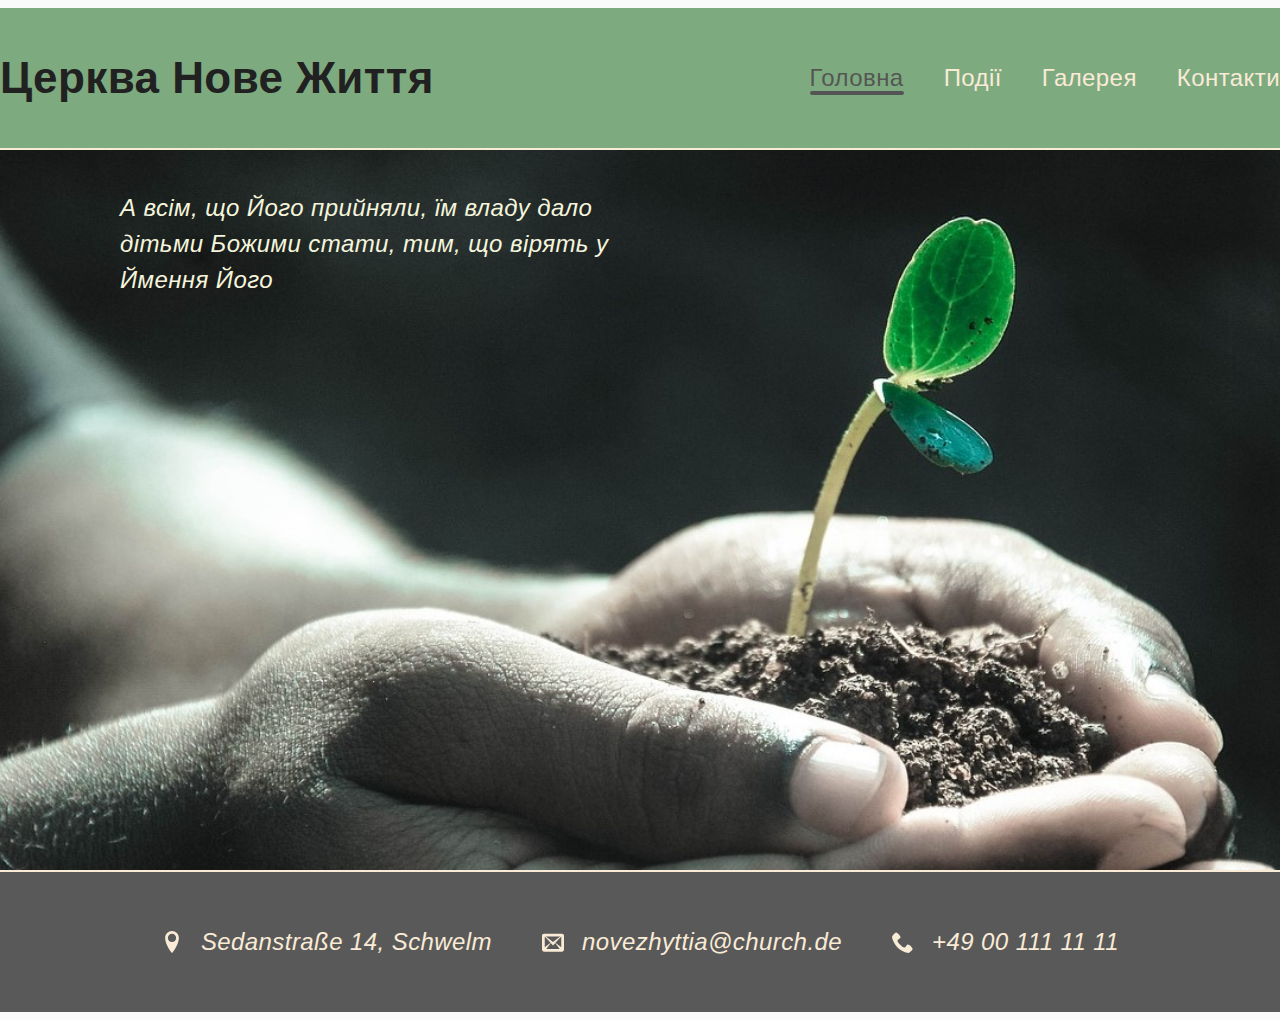
<file: index.html>
<!-- @format -->

<!DOCTYPE html>
<html lang="uk">
  <head>
    <meta charset="UTF-8" />
    <meta http-equiv="X-UA-Compatible" content="IE=edge" />
    <meta name="viewport" content="width=device-width, initial-scale=1.0" />
    <title>Головна</title>
    <link
      rel="stylesheet"
      href="https://cdnjs.cloudflare.com/ajax/libs/modern-normalize/1.1.0/modern-normalize.min.css"
      integrity="sha512-wpPYUAdjBVSE4KJnH1VR1HeZfpl1ub8YT/NKx4PuQ5NmX2tKuGu6U/JRp5y+Y8XG2tV+wKQpNHVUX03MfMFn9Q=="
      crossorigin="anonymous"
      referrerpolicy="no-referrer"
    />
    <link rel="stylesheet" href="./css/main.min.css" />
  </head>
  <body>
    <!-- HEADER SECTION -->

    <header class="header">
      <h1 class="header-title">Церква Нове Життя</h1>
      <ul class="nav">
        <li class="nav-item">
          <nav><a class="nav-link current-page" href="./index.html">Головна</a></nav>
        </li>
        <li class="nav-item">
          <nav><a class="nav-link" href="./events.html">Події</a></nav>
        </li>
        <li class="nav-item">
          <nav><a class="nav-link" href="./gallery.html">Галерея</a></nav>
        </li>
        <li class="nav-item">
          <nav><a class="nav-link" href="./contacts.html">Контакти</a></nav>
        </li>
      </ul>
    </header>

    <!-- MAIN SECTION -->

    <main class="main">
      <section class="hero">
        <!-- <h1 class="hero-title">Home</h1> -->
        <div class="hero-text-box">
          <p class="hero-text">
            А всім, що Його прийняли, їм владу дало дітьми Божими стати, тим, що вірять у Ймення
            Його
          </p>
        </div>
      </section>
    </main>

    <!-- FOOTER SECTION -->

    <footer class="footer">
      <address class="address">
        <ul class="address__list">
          <li class="address__list-item">
            <a
              href="https://maps.app.goo.gl/5pX97ynEqeXxmT257"
              target="_blank"
              rel="noreferrer noopener"
              class="address__link"
              ><svg class="contacts__icon" width="15" height="17">
                <use href="./images/symbol-defs.svg#icon-location"></use></svg
              >Sedanstraße 14, Schwelm</a
            >
          </li>
          <li class="address__list-item">
            <a href="mailto:info@example.com" class="footer__link">
              <svg class="contacts__icon" width="15" height="17">
                <use href="./images/symbol-defs.svg#icon-envelop"></use></svg
              >novezhyttia@church.de</a
            >
          </li>
          <li class="address__list-item footer__tel">
            <a href="tel:+49001111111" class="footer__link"
              ><svg class="contacts__icon" width="14" height="18">
                <use href="./images/symbol-defs.svg#icon-phone"></use></svg
              >+49 00 111 11 11</a
            >
          </li>
        </ul>
      </address>
    </footer>
  </body>
</html>
</file>
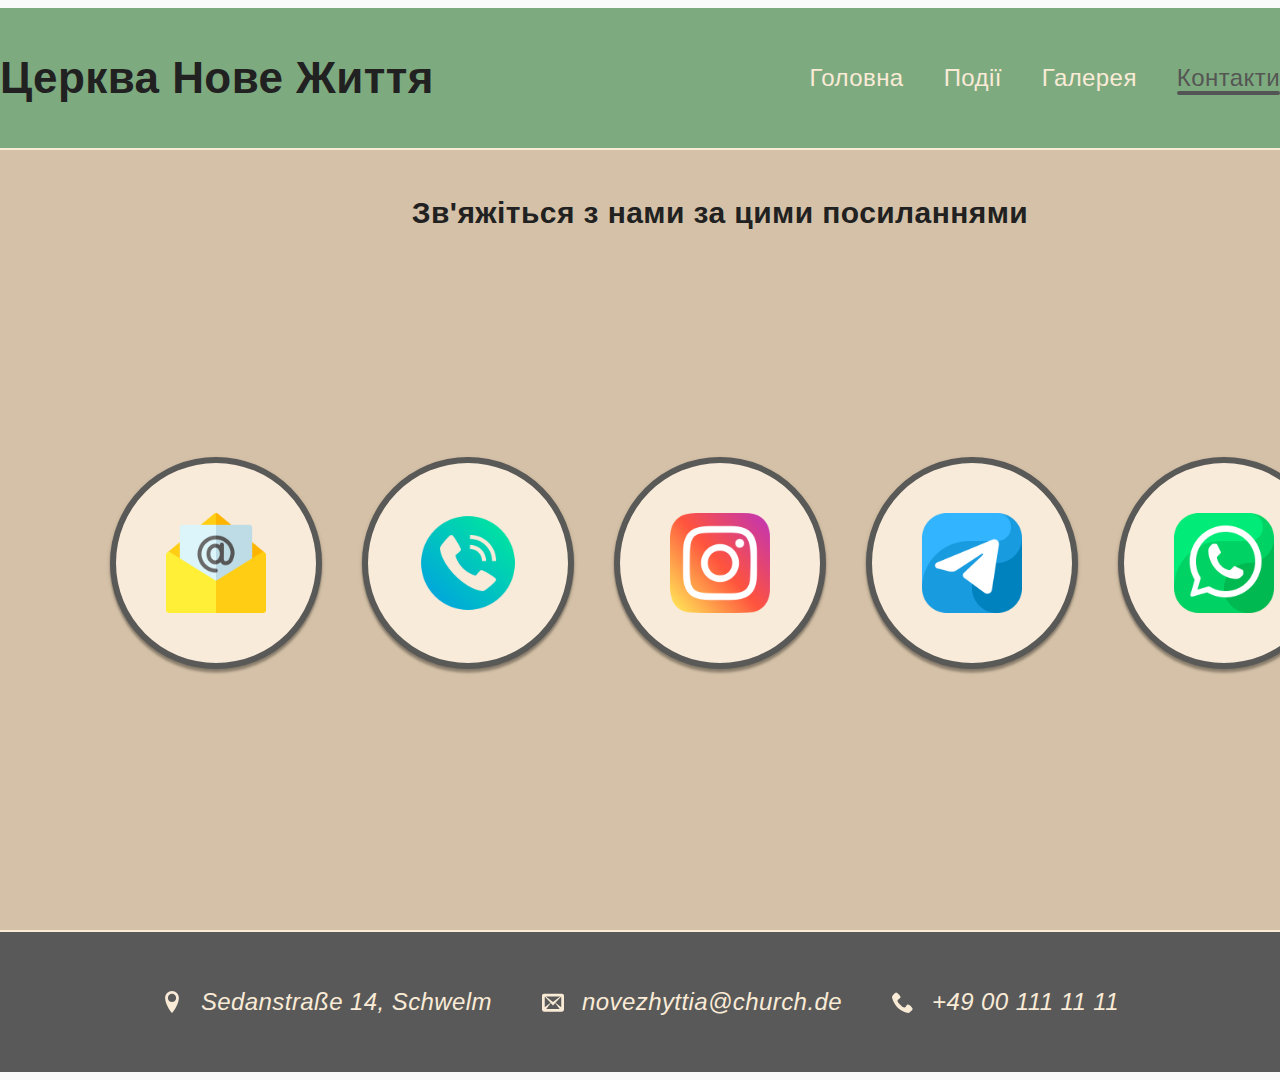
<file: contacts.html>
<!-- @format -->

<!DOCTYPE html>
<html lang="uk">
  <head>
    <meta charset="UTF-8" />
    <meta http-equiv="X-UA-Compatible" content="IE=edge" />
    <meta name="viewport" content="width=device-width, initial-scale=1.0" />
    <title>Contacts</title>
    <link
      rel="stylesheet"
      href="https://cdnjs.cloudflare.com/ajax/libs/modern-normalize/1.1.0/modern-normalize.min.css"
      integrity="sha512-wpPYUAdjBVSE4KJnH1VR1HeZfpl1ub8YT/NKx4PuQ5NmX2tKuGu6U/JRp5y+Y8XG2tV+wKQpNHVUX03MfMFn9Q=="
      crossorigin="anonymous"
      referrerpolicy="no-referrer"
    />
    <link rel="stylesheet" href="./css/main.min.css" />
  </head>
  <body>
    <!-- HEADER SECTION -->

    <header class="header">
      <h1 class="header-title">Церква Нове Життя</h1>
      <ul class="nav">
        <li class="nav-item">
          <nav><a class="nav-link" href="./index.html">Головна</a></nav>
        </li>
        <li class="nav-item">
          <nav><a class="nav-link" href="./events.html">Події</a></nav>
        </li>
        <li class="nav-item">
          <nav><a class="nav-link" href="./gallery.html">Галерея</a></nav>
        </li>
        <li class="nav-item">
          <nav><a class="nav-link current-page" href="./contacts.html">Контакти</a></nav>
        </li>
      </ul>
    </header>

    <!-- MAIN SECTION -->

    <main class="main">
      <section class="contacts">
        <h1 class="contacts-title">Зв'яжіться з нами за цими посиланнями</h1>
        <ul class="contacts-list">
          <li class="contacts-item">
            <div class="contacts-item-box">
              <a href="mailto:info@example.com" class="contacts-link"
                ><img src="./images/contacts-images/email.png" alt="email"
              /></a>
            </div>
          </li>
          <li class="contacts-item">
            <div class="contacts-item-box">
              <a href="tel:+49001111111" class="contacts-link"
                ><img src="./images/contacts-images/telephone-call.png" alt="telephone"
              /></a>
            </div>
          </li>
          <li class="contacts-item">
            <div class="contacts-item-box">
              <a href="" class="contacts-link"
                ><img src="./images/contacts-images/instagram.png" alt="instagram icon"
              /></a>
            </div>
          </li>
          <li class="contacts-item">
            <div class="contacts-item-box">
              <a href="" class="contacts-link"
                ><img src="./images/contacts-images/telegram.png" alt="telegram icon"
              /></a>
            </div>
          </li>
          <li class="contacts-item">
            <div class="contacts-item-box">
              <a href="" class="contacts-link"
                ><img src="./images/contacts-images/whatsapp.png" alt="whatsApp icon"
              /></a>
            </div>
          </li>
        </ul>
      </section>
    </main>

    <!-- FOOTER SECTION -->

    <footer class="footer">
      <address class="address">
        <ul class="address__list">
          <li class="address__list-item">
            <a
              href="https://maps.app.goo.gl/5pX97ynEqeXxmT257"
              target="_blank"
              rel="noreferrer noopener"
              class="address__link"
              ><svg class="contacts__icon" width="15" height="17">
                <use href="./images/symbol-defs.svg#icon-location"></use></svg
              >Sedanstraße 14, Schwelm</a
            >
          </li>
          <li class="address__list-item">
            <a href="mailto:info@example.com" class="footer__link">
              <svg class="contacts__icon" width="15" height="17">
                <use href="./images/symbol-defs.svg#icon-envelop"></use></svg
              >novezhyttia@church.de</a
            >
          </li>
          <li class="address__list-item footer__tel">
            <a href="tel:+49001111111" class="footer__link"
              ><svg class="contacts__icon" width="14" height="18">
                <use href="./images/symbol-defs.svg#icon-phone"></use></svg
              >+49 00 111 11 11</a
            >
          </li>
        </ul>
      </address>
    </footer>
  </body>
</html>
</file>
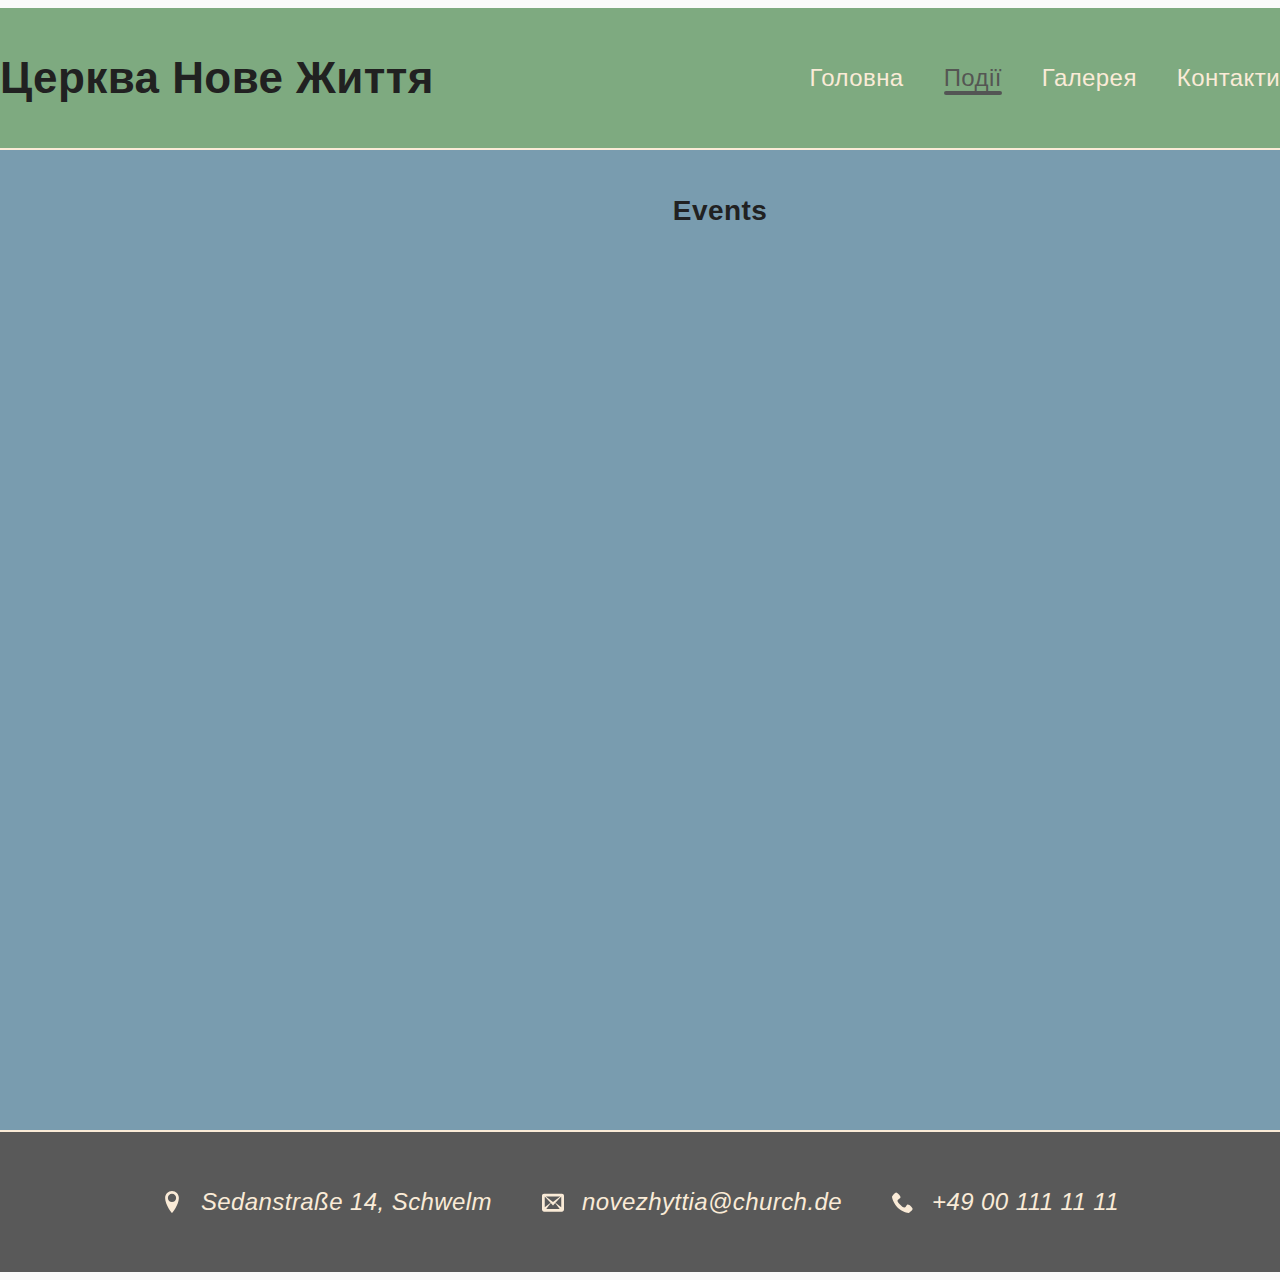
<file: events.html>
<!-- @format -->

<!DOCTYPE html>
<html lang="uk">
  <head>
    <meta charset="UTF-8" />
    <meta http-equiv="X-UA-Compatible" content="IE=edge" />
    <meta name="viewport" content="width=device-width, initial-scale=1.0" />
    <title>Events</title>
    <link
      rel="stylesheet"
      href="https://cdnjs.cloudflare.com/ajax/libs/modern-normalize/1.1.0/modern-normalize.min.css"
      integrity="sha512-wpPYUAdjBVSE4KJnH1VR1HeZfpl1ub8YT/NKx4PuQ5NmX2tKuGu6U/JRp5y+Y8XG2tV+wKQpNHVUX03MfMFn9Q=="
      crossorigin="anonymous"
      referrerpolicy="no-referrer"
    />
    <link rel="stylesheet" href="./css/main.min.css" />
  </head>
  <body>
    <!-- HEADER SECTION -->

    <header class="header">
      <h1 class="header-title">Церква Нове Життя</h1>
      <ul class="nav">
        <li class="nav-item">
          <nav><a class="nav-link" href="./index.html">Головна</a></nav>
        </li>
        <li class="nav-item">
          <nav><a class="nav-link current-page" href="./events.html">Події</a></nav>
        </li>
        <li class="nav-item">
          <nav><a class="nav-link" href="./gallery.html">Галерея</a></nav>
        </li>
        <li class="nav-item">
          <nav><a class="nav-link" href="./contacts.html">Контакти</a></nav>
        </li>
      </ul>
    </header>

    <!-- MAIN SECTION -->

    <main class="main">
      <section class="events">
        <h1 class="events-title">Events</h1>
      </section>
    </main>

    <!-- FOOTER SECTION -->

    <footer class="footer">
      <address class="address">
        <ul class="address__list">
          <li class="address__list-item">
            <a
              href="https://maps.app.goo.gl/5pX97ynEqeXxmT257"
              target="_blank"
              rel="noreferrer noopener"
              class="address__link"
              ><svg class="contacts__icon" width="15" height="17">
                <use href="./images/symbol-defs.svg#icon-location"></use></svg
              >Sedanstraße 14, Schwelm</a
            >
          </li>
          <li class="address__list-item">
            <a href="mailto:info@example.com" class="footer__link">
              <svg class="contacts__icon" width="15" height="17">
                <use href="./images/symbol-defs.svg#icon-envelop"></use></svg
              >novezhyttia@church.de</a
            >
          </li>
          <li class="address__list-item footer__tel">
            <a href="tel:+49001111111" class="footer__link"
              ><svg class="contacts__icon" width="14" height="18">
                <use href="./images/symbol-defs.svg#icon-phone"></use></svg
              >+49 00 111 11 11</a
            >
          </li>
        </ul>
      </address>
    </footer>
  </body>
</html>
</file>
<file: css/main.min.css>
body{font-family:-apple-system,BlinkMacSystemFont,"Segoe UI",Roboto,Oxygen,Ubuntu,Cantarell,"Open Sans","Helvetica Neue",sans-serif;-webkit-font-smoothing:antialiased;-moz-osx-font-smoothing:grayscale;background-color:#fafafa;color:#212121;line-height:1.5;font-style:normal;letter-spacing:.03em;font-size:14px;margin-left:auto;margin-right:auto;display:flex;flex-direction:column;justify-content:center;align-items:center}main{width:100%}section{width:100vw;display:flex;flex-direction:column;align-items:center;padding:20px 40px}@media screen and (min-width: 1200px){section{padding:40px 80px}}h1,h2,h3,h4,h5,h6,p{margin:0}img{display:block;max-width:100%;height:auto}ul{list-style:none;margin:0;padding:0;box-sizing:border-box}a{text-decoration:none}button{display:block;margin:0 auto;font-family:inherit;cursor:pointer;border:none;border-radius:4px}.current-page::after{display:block;content:" ";height:4px;width:100%;border-radius:2px;background-color:rgba(82,81,81,.9568627451);position:absolute;bottom:-4px}.header{display:flex;flex-direction:column;width:100%;height:90px;background-color:#7eaa80;border-bottom:2px solid #faebd7;align-items:center;justify-content:center}@media screen and (min-width: 768px){.header{flex-direction:row;height:100px;padding:20px 40px;justify-content:space-between}}.header .header-title{margin-right:20px;font-size:24px}@media screen and (min-width: 768px){.header .header-title{font-size:32px}}@media screen and (min-width: 1200px){.header .header-title{font-size:44px}}.header .nav{display:flex;gap:20px}@media screen and (min-width: 768px){.header .nav{gap:20px}}@media screen and (min-width: 1200px){.header .nav{gap:40px}}.header .nav-link{position:relative;font-size:16px;color:#faebd7;transition-property:color;transition-duration:300ms;transition-timing-function:cubic-bezier(0.4, 0, 0.2, 1)}.header .nav-link:hover,.header .nav-link:focus{color:rgba(82,81,81,.9568627451)}.header .nav-link.current-page{color:rgba(82,81,81,.9568627451)}@media screen and (min-width: 768px){.header .nav-link{font-size:16px}}@media screen and (min-width: 1200px){.header .nav-link{font-size:24px}}.hero{width:100%;height:calc(100vh - 180px);background-image:url(../images/hands-mobile.jpg);background-position:center;background-size:cover}@media screen and (min-width: 768px){.hero{height:800px;background-image:url(../images/hands-tablet.jpg)}}@media screen and (min-width: 1200px){.hero{background-image:url(../images/hands-desk.jpg);background-repeat:no-repeat;background-size:100% 100%;height:640px;padding:40px 120px}}.hero .hero-text-box{width:240px;align-self:flex-start}@media screen and (min-width: 768px){.hero .hero-text-box{width:360px}}@media screen and (min-width: 1200px){.hero .hero-text-box{width:500px}}.hero .hero-text{color:beige;font-size:12px;font-style:italic}@media screen and (min-width: 768px){.hero .hero-text{font-size:20px}}@media screen and (min-width: 1200px){.hero .hero-text{font-size:24px}}.events{height:100vh;background-color:#799caf}.gallery-section{background-color:#b5bbc5}:root{--timing-function: cubic-bezier(0.4, 0, 0.2, 1);--animation-duration: 250ms}.gallery{display:grid;max-width:1140px;grid-template-columns:repeat(auto-fit, minmax(320px, 1fr));grid-auto-rows:240px;grid-gap:12px;justify-content:center;padding:0;list-style:none;margin-left:auto;margin-right:auto}.gallery__item{position:relative;box-shadow:0px 1px 3px 0px rgba(0,0,0,.2),0px 1px 1px 0px rgba(0,0,0,.14),0px 2px 1px -1px rgba(0,0,0,.12)}.gallery__image:hover{transform:scale(1.03)}.gallery__image{height:100%;width:100%;object-fit:cover;transition:transform var(--animation-duration) var(--timing-function)}.gallery__link{display:block;text-decoration:none;height:100%}.gallery__link:hover{cursor:zoom-in}.contacts{height:calc(100vh - 200px);background-color:#d4c1a7;display:flex;flex-direction:column}.contacts-title{font-size:30px}.contacts-list{display:flex;flex-wrap:wrap;gap:40px;margin:auto 0}.contacts-item-box{width:200px;height:200px;display:flex;justify-content:center;background-color:#f8ebd9;border:6px solid rgba(82,81,81,.9568627451);border-radius:50%;box-shadow:0px 2px 5px rgba(0,0,0,.12),0px 2px 2px rgba(0,0,0,.14),0px 4px 2px rgba(0,0,0,.2)}.contacts-item-box:hover{transform:scale(1.03);transition:transform cubic-bezier(0.4, 0, 0.2, 1) 250ms}.contacts-item-box img{width:100px}.contacts-link{display:block;align-self:center;justify-self:center}.footer{height:90px;width:100%;background-color:rgba(82,81,81,.9568627451);border-top:2px solid #faebd7;display:flex;flex-direction:column;align-items:center;justify-content:center}@media screen and (min-width: 768px){.footer{flex-direction:row;height:100px}}@media screen and (min-width: 1200px){.footer{padding:20px 100px;flex-direction:row}}.footer .address__list{display:flex;flex-direction:column;align-items:center;justify-content:center}@media screen and (min-width: 768px){.footer .address__list{flex-direction:row;gap:35px}}@media screen and (min-width: 1200px){.footer .address__list{gap:50px}}.footer .contacts__icon{display:inline-block;margin-right:8px}@media screen and (min-width: 768px){.footer .contacts__icon{margin-right:12px;width:17px}}@media screen and (min-width: 1200px){.footer .contacts__icon{margin-right:18px;width:22px;height:22px}}.footer .address__link,.footer .footer__link{display:flex;align-items:center;font-size:16px;color:#faebd7;fill:#faebd7;transition-property:color fill;transition-duration:300ms;transition-timing-function:cubic-bezier(0.4, 0, 0.2, 1)}.footer .address__link:hover,.footer .address__link:focus,.footer .footer__link:hover,.footer .footer__link:focus{color:#7eaa80;fill:#7eaa80}@media screen and (min-width: 768px){.footer .address__link,.footer .footer__link{font-size:18px}}@media screen and (min-width: 1200px){.footer .address__link,.footer .footer__link{font-size:24px}}/*# sourceMappingURL=main.min.css.map */
</file>
